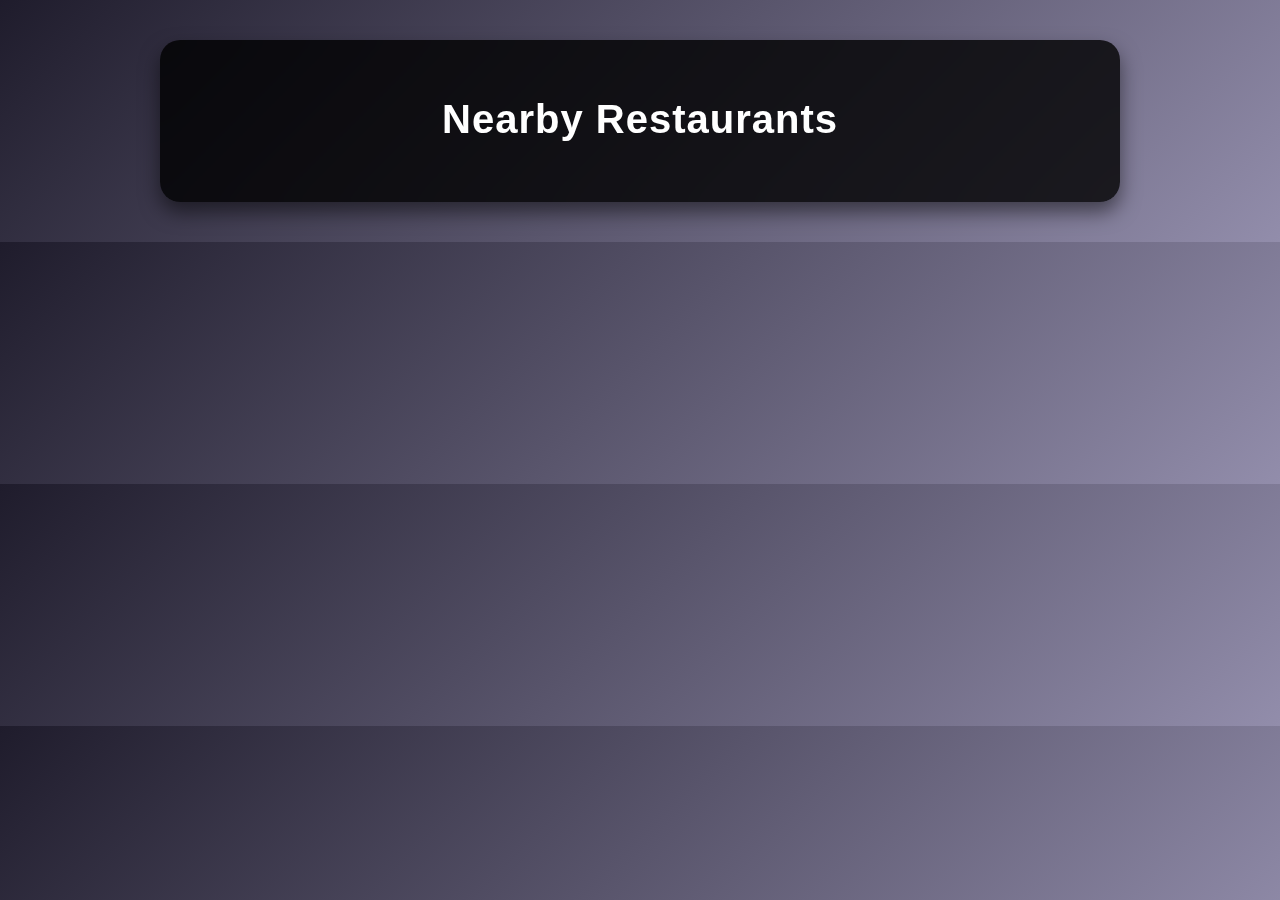
<file: restaurant/templates/index.html>
<!DOCTYPE html>
<html lang="en">
<head>
    <meta charset="UTF-8">
    <meta name="viewport" content="width=device-width, initial-scale=1.0">
    <title>Nearby Restaurants</title>
    <style>
        /* CSS styles for the layout */
        body {
            font-family: 'Segoe UI', Tahoma, Geneva, Verdana, sans-serif;
            margin: 0;
            padding: 0;
            background: linear-gradient(135deg, #1f1c2c 0%, #928dab 100%);
            overflow-x: hidden;
        }
        .container {
            max-width: 900px;
            margin: 40px auto;
            padding: 30px;
            background-color: rgba(0, 0, 0, 0.8);
            border-radius: 20px;
            box-shadow: 0 10px 20px rgba(0, 0, 0, 0.5);
            position: relative;
            overflow: hidden;
            backdrop-filter: blur(10px);
        }
        h1 {
            text-align: center;
            margin-bottom: 30px;
            color: #fff;
            font-size: 2.5em;
            letter-spacing: 1px;
            font-weight: 700;
        }
        .restaurant {
            padding: 25px;
            background-color: rgba(0, 0, 0, 0.8);
            border-radius: 15px;
            box-shadow: 0 6px 12px rgba(0, 0, 0, 0.5);
            margin-bottom: 25px;
            transition: transform 0.3s ease-in-out, box-shadow 0.3s ease-in-out;
            cursor: pointer;
            position: relative;
            border: 1px solid #333;
            overflow: hidden;
        }
        .restaurant::before {
            content: '';
            position: absolute;
            top: 0;
            left: 0;
            right: 0;
            bottom: 0;
            background-size: cover;
            background-position: center;
            z-index: 0;
            opacity: 0.4;
            transition: opacity 0.3s ease-in-out;
        }
        .restaurant:hover::before {
            opacity: 0.6;
        }
        .restaurant:hover {
            transform: translateY(-10px);
            box-shadow: 0 12px 24px rgba(0, 0, 0, 0.7);
        }
        .restaurant-name {
            font-size: 26px;
            font-weight: bold;
            color: #fff;
            margin-bottom: 12px;
            text-align: center;
            position: relative;
            z-index: 1;
        }
        .restaurant-info {
            color: #ccc;
            text-align: center;
            font-size: 16px;
            line-height: 1.6;
            position: relative;
            z-index: 1;
        }
        .restaurant-rating {
            color: #ffac2f;
            font-weight: bold;
            font-size: 18px;
        }
        .floating-card {
            position: fixed;
            top: 50%;
            left: 50%;
            transform: translate(-50%, -50%);
            width: 80%;
            max-width: 500px;
            padding: 25px;
            background-color: rgba(0, 0, 0, 0.9);
            border-radius: 20px;
            box-shadow: 0 10px 20px rgba(0, 0, 0, 0.7);
            display: none;
            z-index: 10;
            animation: fadeIn 0.3s ease-in-out;
            color: #fff;
        }
        .close-button {
            position: absolute;
            top: 10px;
            right: 10px;
            background: none;
            border: none;
            font-size: 24px;
            cursor: pointer;
            color: #999;
            transition: color 0.3s;
        }
        .close-button:hover {
            color: #fff;
        }
        @keyframes fadeIn {
            from {
                opacity: 0;
                transform: translate(-50%, -45%);
            }
            to {
                opacity: 1;
                transform: translate(-50%, -50%);
            }
        }
    </style>
</head>
<body>
    <div class="container">
        <h1>Nearby Restaurants</h1>
        <div id="restaurants"></div>
    </div>

    <div class="floating-card" id="floatingCard">
        <button class="close-button" onclick="closeFloatingCard()">✖</button>
        <div id="floatingCardContent"></div>
    </div>

    <script>
        // JavaScript for fetching nearby restaurants and displaying them
        function getNearbyRestaurants() {
            // Check if geolocation is supported by the browser
            if ("geolocation" in navigator) {
                // Get user's current location
                navigator.geolocation.getCurrentPosition(position => {
                    var userLat = position.coords.latitude;
                    var userLon = position.coords.longitude;

                    // Fetch nearby restaurants using user's location
                    fetch(`/nearby_restaurants/${userLat}/${userLon}`)
                    .then(response => response.json())
                    .then(data => {
                        const images = [
                            'D:/studies/amcat/images/food.jpg',
                            'D:/studies/amcat/images/images1.jpeg',
                            'D:/studies/amcat/images/images2.jpeg',
                            'D:/studies/amcat/images/images3.jpeg',
                            'D:/studies/amcat/images/food.jpg'
                        ];
                        data.forEach((restaurant, index) => {
                            // Create a div element for each restaurant
                            var restaurantElement = document.createElement('div');
                            restaurantElement.className = 'restaurant';
                            restaurantElement.style.backgroundImage = `url(${images[index % images.length]})`;
                            restaurantElement.innerHTML = `
                                <div class="restaurant-name">${restaurant.name}</div>
                                <div class="restaurant-info">
                                    <strong>Distance:</strong> ${restaurant.distance_km.toFixed(2)} km<br>
                                    <strong>Rating:</strong> <span class="restaurant-rating">${restaurant.rating}</span><br>
                                    <strong>Latitude:</strong> ${restaurant.latitude}<br>
                                    <strong>Longitude:</strong> ${restaurant.longitude}
                                </div>
                            `;
                            restaurantElement.addEventListener('click', () => showFloatingCard(restaurant));
                            document.getElementById('restaurants').appendChild(restaurantElement);
                        });
                    });
                }, error => {
                    console.error("Error getting user's location:", error);
                });
            } else {
                console.error("Geolocation is not supported by this browser.");
            }
        }

        function showFloatingCard(restaurant) {
            var floatingCard = document.getElementById('floatingCard');
            var floatingCardContent = document.getElementById('floatingCardContent');
            floatingCardContent.innerHTML = `
                <div class="restaurant-name">${restaurant.name}</div>
                <div class="restaurant-info">
                    <strong>Distance:</strong> ${restaurant.distance_km.toFixed(2)} km<br>
                    <strong>Rating:</strong> <span class="restaurant-rating">${restaurant.rating}</span><br>
                    <strong>Latitude:</strong> ${restaurant.latitude}<br>
                    <strong>Longitude:</strong> ${restaurant.longitude}
                </div>
            `;
            floatingCard.style.display = 'block';
        }

        function closeFloatingCard() {
            var floatingCard = document.getElementById('floatingCard');
            floatingCard.style.display = 'none';
        }

        // Call the function to get nearby restaurants when the page loads
        getNearbyRestaurants();
    </script>
</body>
</html>
</file>
